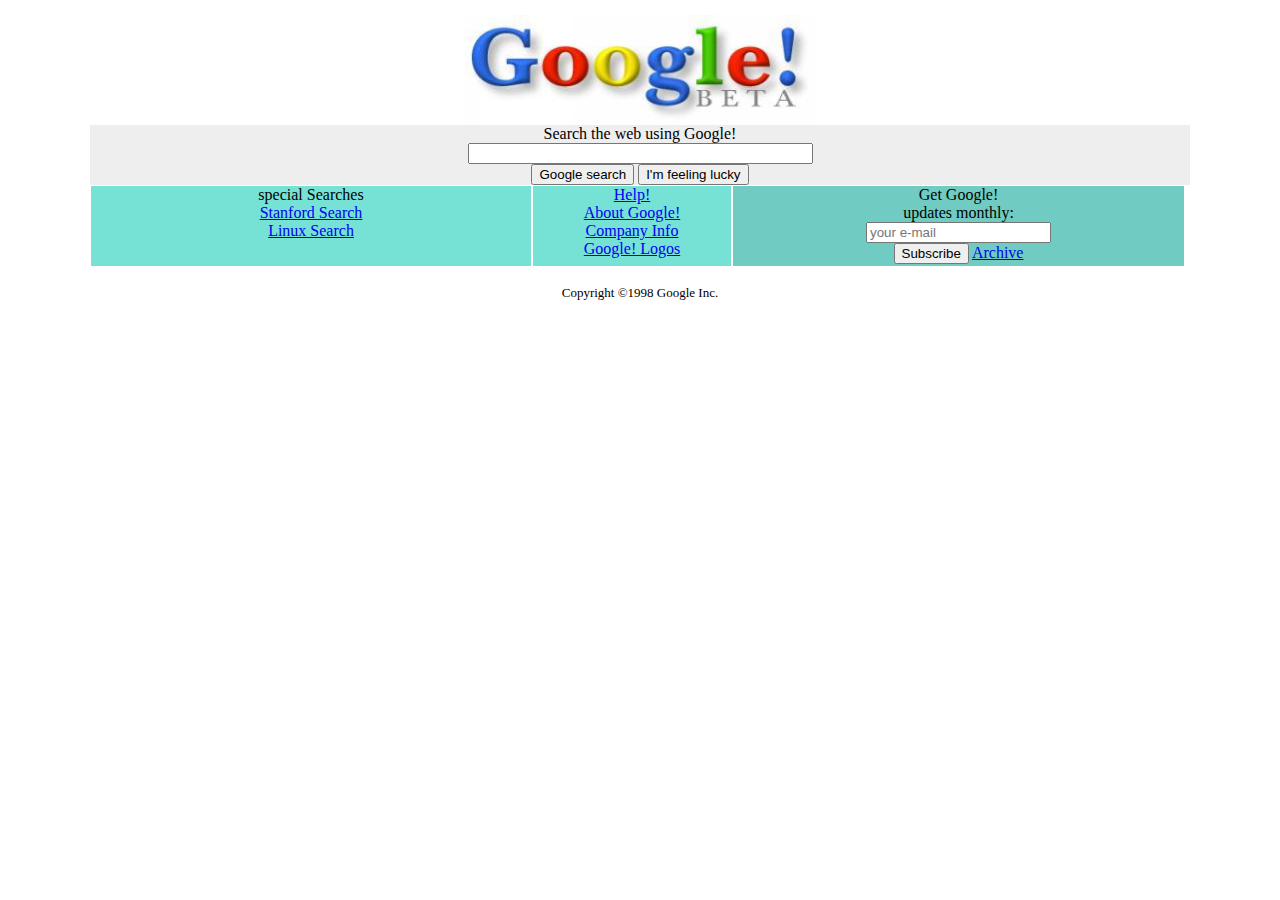
<file: odev-2/index.html>
<!DOCTYPE html>
<html lang="tr">
<head>
    <meta charset="UTF-8">
    <meta http-equiv="X-UA-Compatible" content="IE=edge">
    <meta name="viewport" content="width=device-width, initial-scale=1.0">
    <link rel="stylesheet" type="text/css" href="style.css">
    <title>Google!</title>
</head>
<body>
    
    <img src="google.jpg" width="350" height="110" alt="Google!" class="center"> 

    <article class="center">
        <p class="center">Search the web using Google!</p>
        <input type="text" name="q" size="40"><br>
        <input type="submit" value="Google search">
        <input type="submit" name="sa" value="I'm feeling lucky"><br>

    </article>

    <article>
        <p class="content kutu-1">special Searches<br>
            <a href="https://web.archive.org/web/19990224014327/http://www.google.com/stanford">Stanford Search</a><br>
            <a href="https://web.archive.org/web/19990221231654/http://www.google.com/linux">Linux Search</a><br>
        </p>
    </article>

    <article>
        <p class="content kutu-2">
            <a href="https://web.archive.org/web/19990221212930if_/http://www.google.com/help.html">Help!</a><br>
            <a href="https://web.archive.org/web/19990427105230if_/http://www.google.com/about.html">About Google!</a><br>
            <a href="https://web.archive.org/web/19990221202430if_/http://www.google.com/company.html">Company Info</a><br>
            <a href="https://web.archive.org/web/19990224043535if_/http://www.google.com/stickers.html">Google! Logos</a>
        </p>
    </article>

    <article>
        <p class="kutu-3">Get Google!<br>
            updates monthly:<br>
            <input type="e-mail" name="10" placeholder="your e-mail"><br>
            <input type="submit" value="Subscribe">
            <a href="https://web.archive.org/web/19990116224431/http://www.findmail.com/list/google-friends">Archive</a>

        </p>
    </article>
    <p style="text-align: center; font-size: 13px; margin-top: 100px;">Copyright ©1998 Google Inc.</p>
    
</body>
</html>
</file>
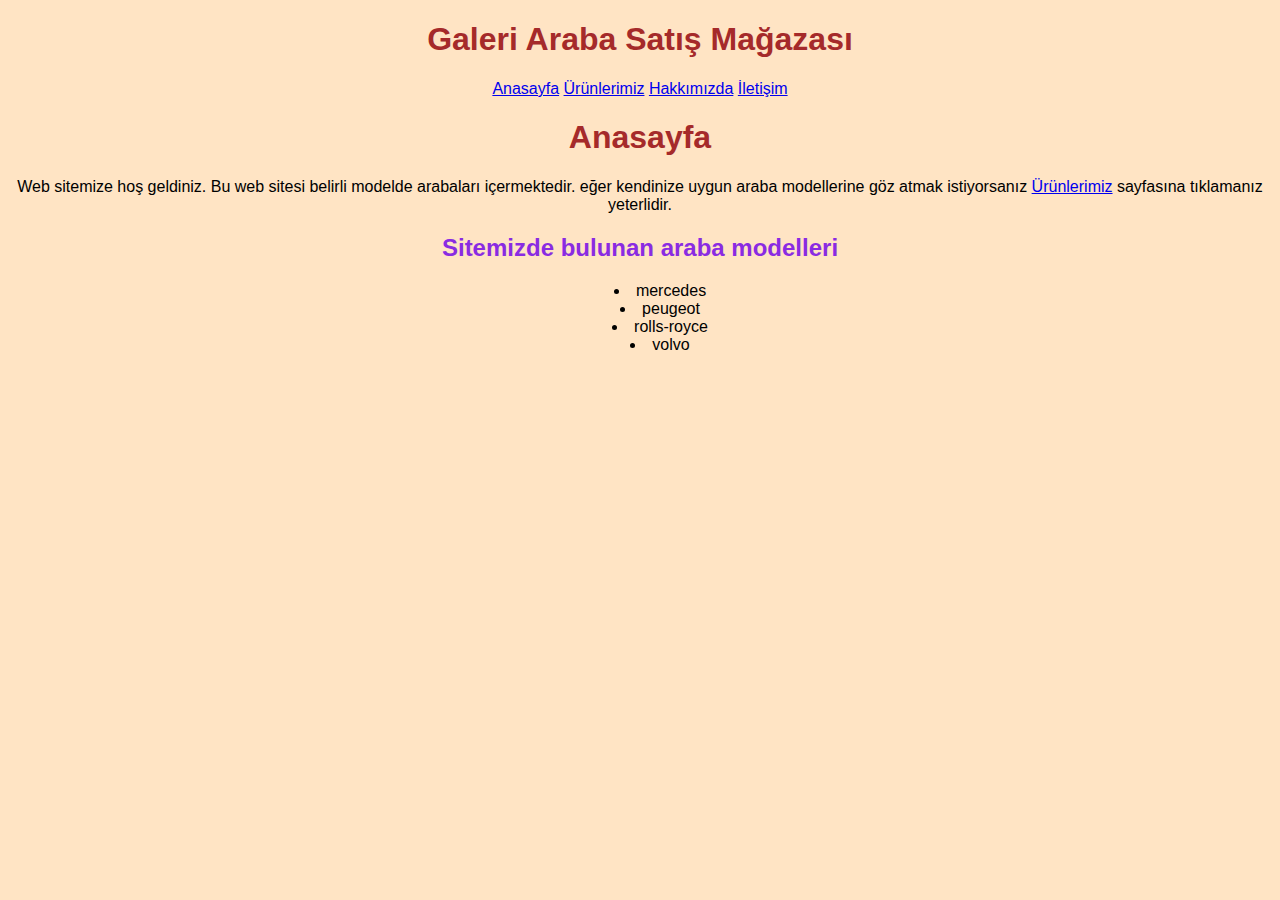
<file: odev1/Anasayfa.html>
<!DOCTYPE html>
<html lang="tr">
<head>
    <meta charset="UTF-8">
    <meta http-equiv="X-UA-Compatible" content="IE=edge">
    <meta name="viewport" content="width=device-width, initial-scale=1.0">
    <title>Anasayfa</title>

    <style>
        body{

            background-color:bisque;
            font-family: sans-serif;
            text-align: center; 
            list-style: inside;

        }

        h1{
            color: brown;
            text-align: center;
        }

        h2{
            color: blueviolet;
        }


    </style><!--body'de center komutuyla ortalama işlemi yapıldı-->
      
</head>
<body>
    <h1>Galeri Araba Satış Mağazası</h1><!--başlık etiketi-->
    
        <a href="Anasayfa.html">Anasayfa</a><!--link etiketi-->
        <a href="Urunlerimiz.html" target="_blank">Ürünlerimiz</a>
        <a href="Hakkimizda.html" target="_blank">Hakkımızda</a>
        <a href="İletisim.html" target="_blank">İletişim</a>

    <h1>Anasayfa</h1>
    <p>Web sitemize hoş geldiniz. Bu web sitesi belirli modelde arabaları içermektedir. eğer kendinize uygun araba modellerine göz atmak istiyorsanız <a href="Urunlerimiz.html">Ürünlerimiz</a> sayfasına tıklamanız yeterlidir.</p>
    <h2>Sitemizde bulunan araba modelleri</h2>
    <ul><!--sırasız liste etiketi-->
        <li>mercedes</li>
        <li>peugeot</li>
        <li>rolls-royce</li>
        <li>volvo</li>
    </ul>

</body>
</html>
</file>
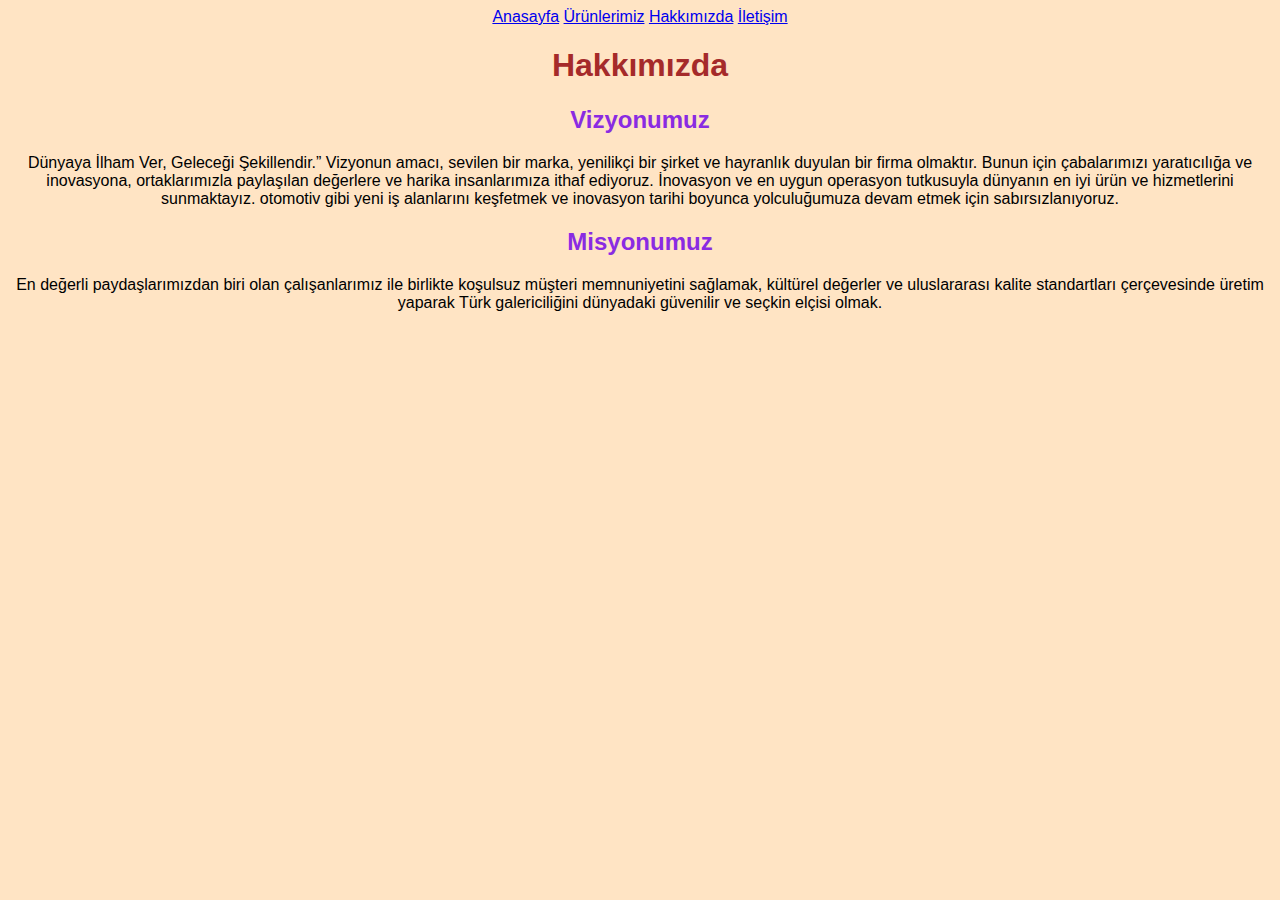
<file: odev1/Hakkimizda.html>
<!DOCTYPE html>
<html lang="tr">
<head>
    <meta charset="UTF-8">
    <meta http-equiv="X-UA-Compatible" content="IE=edge">
    <meta name="viewport" content="width=device-width, initial-scale=1.0">
    <title>Hakkımızda</title>

    <style>
        body{
            background-color:bisque;
            font-family: sans-serif;
            text-align: center;
            list-style: inside;

        }
        h1{
            color:brown;
            text-align: center;
        }
        h2{
            color: blueviolet;
        }

    </style>
</head>
<body>
    
        <a href="Anasayfa.html" target="_blank">Anasayfa</a>
        <a href="Urunlerimiz.html" target="_blank">Ürünlerimiz</a>
        <a href="Hakkimizda.html">Hakkımızda</a>
        <a href="İletisim.html" target="_blank">İletişim</a>
    
    <h1>Hakkımızda</h1>
    <h2>Vizyonumuz</h2>
    <p>Dünyaya İlham Ver, Geleceği Şekillendir.”
        Vizyonun amacı, sevilen bir marka, yenilikçi bir şirket ve hayranlık duyulan bir firma olmaktır. Bunun için çabalarımızı yaratıcılığa ve inovasyona, ortaklarımızla paylaşılan değerlere ve harika insanlarımıza ithaf ediyoruz.
        İnovasyon ve en uygun operasyon tutkusuyla dünyanın en iyi ürün ve hizmetlerini sunmaktayız.
        otomotiv  gibi yeni iş alanlarını keşfetmek ve inovasyon tarihi boyunca yolculuğumuza devam etmek için sabırsızlanıyoruz.
    </p>
    <h2>Misyonumuz</h2>
    <p>En değerli paydaşlarımızdan biri olan çalışanlarımız ile birlikte koşulsuz müşteri memnuniyetini sağlamak, kültürel değerler ve uluslararası kalite standartları çerçevesinde üretim yaparak Türk galericiliğini dünyadaki güvenilir ve seçkin elçisi olmak.</p>
</body>
</html>
</file>
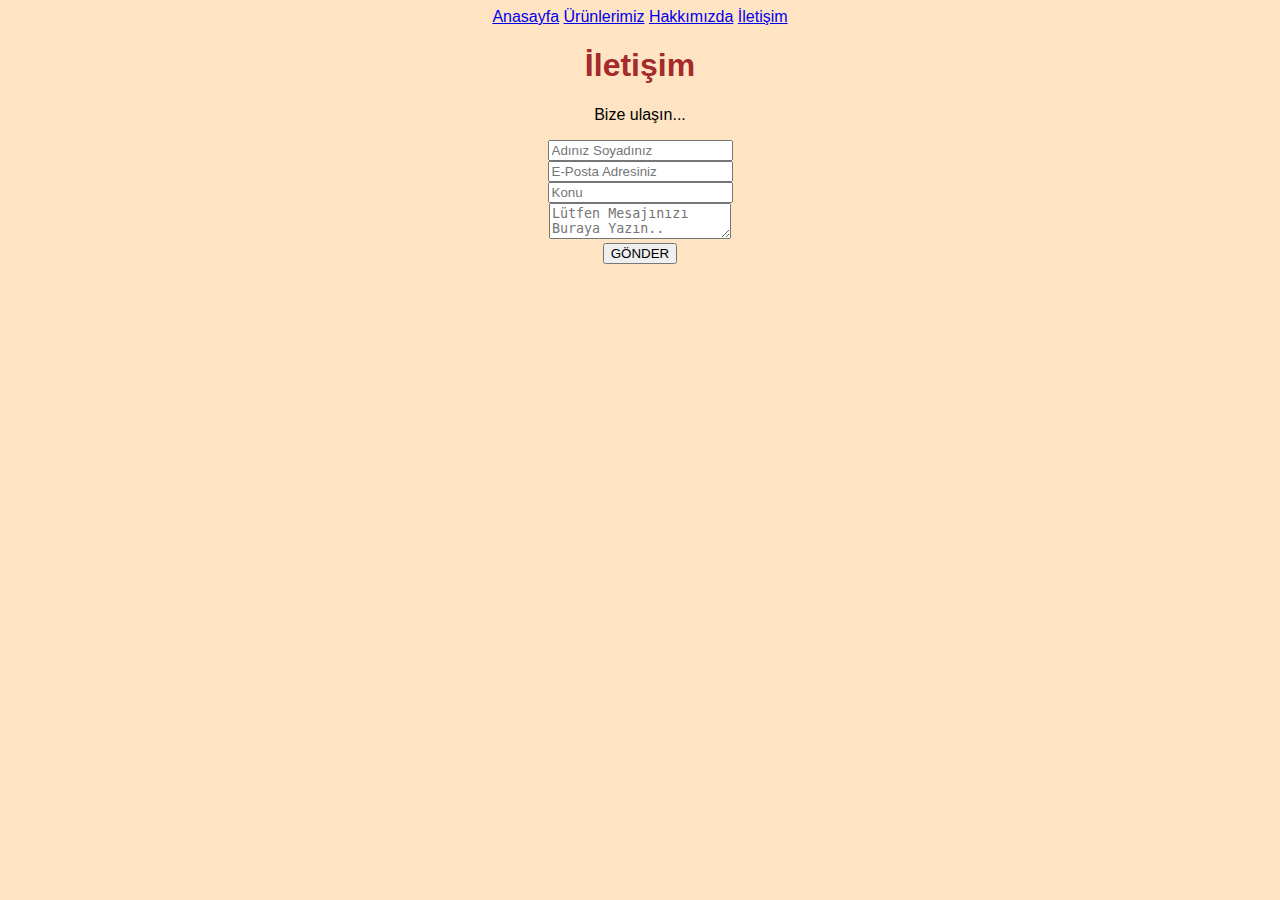
<file: odev1/İletisim.html>
<!DOCTYPE html>
<html lang="tr">
<head>
    <meta charset="UTF-8">
    <meta http-equiv="X-UA-Compatible" content="IE=edge">
    <meta name="viewport" content="width=device-width, initial-scale=1.0">
    <title>İletişim</title>
    <style>
         body{

        background-color:bisque;
        font-family: sans-serif;
        text-align: center;
        list-style: inside;

             }

            h1{
             color:brown;
             text-align: center;
             }
    </style>
</head>

<body>
    <a href="Anasayfa.html" target="_blank">Anasayfa</a>
    <a href="Urunlerimiz.html" target="_blank">Ürünlerimiz</a>
    <a href="Hakkimizda.html" target="_blank">Hakkımızda</a>
    <a href="İletisim.html">İletişim</a>
    
    <h1>İletişim</h1>
    <p>Bize ulaşın...</p>

    <div class="container"><!--container(kapsayıcı) sınıfı oluşturuldu-->
        <form id="contact" action="" method="">
            <div class="form-control">
                <input placeholder="Adınız Soyadınız" type="text" required>
            </div>
            <div class="form-control">
                <input placeholder="E-Posta Adresiniz" type="email" required>
            </div>
            <div class="form-control">
                <input placeholder="Konu" type="text" required>
            </div>
            <div class="form-control">
                <textarea placeholder="Lütfen Mesajınızı Buraya Yazın.." required></textarea>
            </div>
            <div class="form-control">
                <button name="submit" type="submit" id="submit">GÖNDER</button>
            </div>
        </form>
    </div>
    
<!--
-html'de form etiketini kullanılarak kullanıcıdan veri alınması sağlanır.
-input: ile kullanıcı veri girişi yapar.
-placeholder:giriş alanı için girilmesi gereken kısa ipucunu belirtir.
-eğer giriş sözelse text şeklinde, email girilecekse text email şeklinde tanımlanır.
-required:kullanıcı bu alanı boş bırakamaz yani "gerekli" uyarısını almasını sağlar.
-->
</body>
</html>
</file>
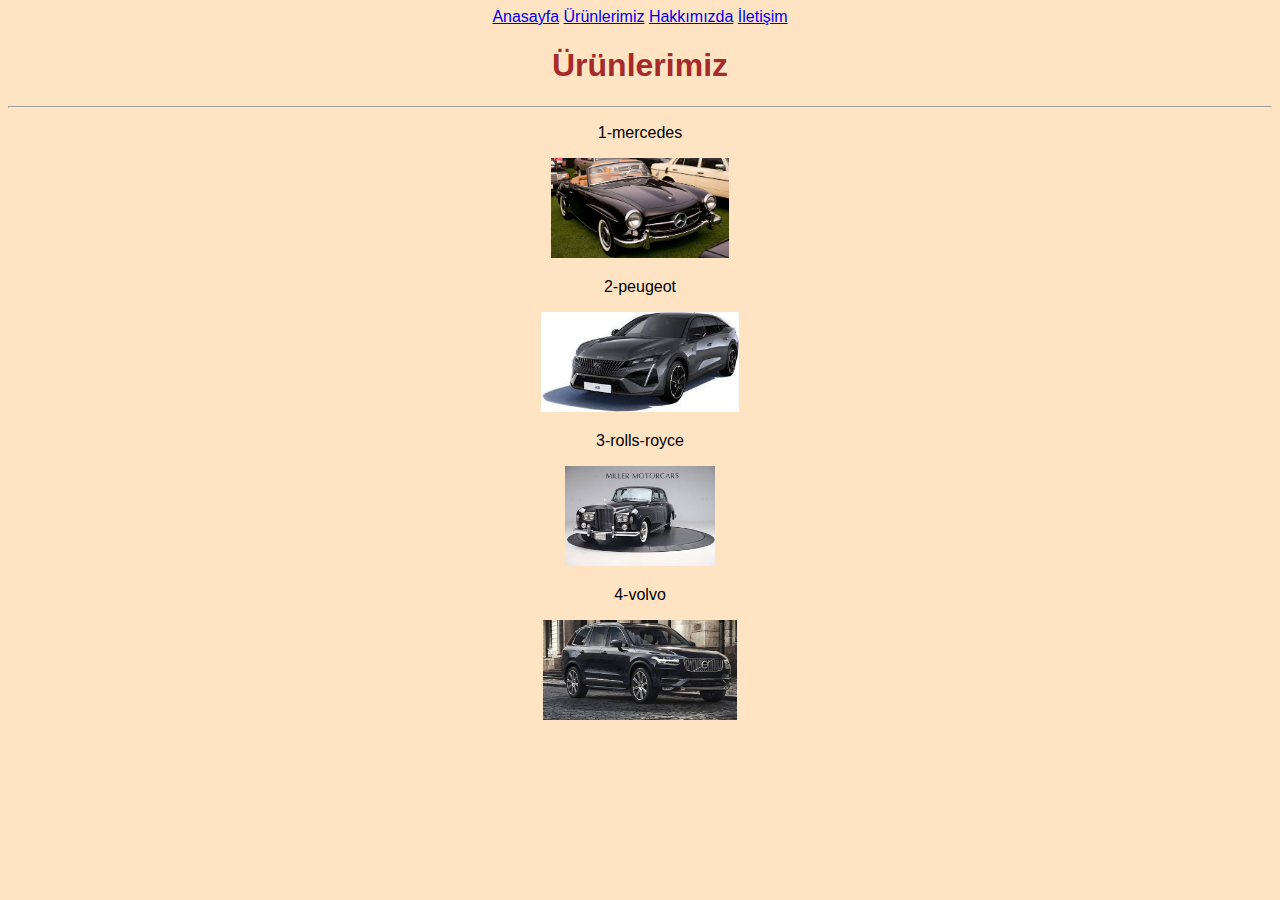
<file: odev1/Urunlerimiz.html>
<!DOCTYPE html>
<html lang="tr">
<head>
    <meta charset="UTF-8">
    <meta http-equiv="X-UA-Compatible" content="IE=edge">
    <meta name="viewport" content="width=device-width, initial-scale=1.0">
    <title>Ürünlerimiz</title>
    <style>
         body{
            background-color:bisque;
            font-family: sans-serif;
            text-align: center;
            list-style: inside;
             
            }

            h1{
            color: brown;
            text-align: center;
            }
            
    </style>

</head>
<body>
    <a href="Anasayfa.html" target="_blank">Anasayfa</a>
    <a href="Urunlerimiz.html">Ürünlerimiz</a>
    <a href="Hakkimizda.html" target="_blank">Hakkımızda</a>
    <a href="İletisim.html" target="_blank">İletişim</a>

    
    <h1>Ürünlerimiz</h1> <hr><!--hr etiketiyle yatay çizgi çekildi-->
    <p>1-mercedes</p>
    <img src="resimler/mercedes.jpg" height="100"> <br><!--img etiketiyle resimler eklendi-->
    <p>2-peugeot</p>
    <img src="resimler/peugeot.jpg" height="100"> <br>
    <p>3-rolls-royce</p>
    <img src="resimler/rolls-royce.jpg" height="100"> <br>
    <p>4-volvo</p>
    <img src="resimler/volvo.jpg" height="100"> <br>
    <!--br etiketiyle alt satıra geçildi-->
</body>
</html>
</file>
<file: odev-2/style.css>
body{
  margin: 15px 90px;
  
}

.center {
    display: block;
    margin: 0 auto;
    text-align: center;
    background-color:#EEEEEE;
    
  }

  .kutu-1{
    text-align: center;
    width:40%;
		height:5em;
		background-color:#75e2d5;
    float: left;
    margin: 1px;
  }

  .kutu-2{
    text-align: center;
    width:18%;
		height:5em;
		float:left;
    background-color: #75e2d5;
    margin: 1px;
  }

  .kutu-3{
    text-align: center;
    width: 41%;
		height:5em;
		float:left;
    background-color: #70CCC2;
    margin: 1px;
  }

  .altkısım{
    bottom: 0;
    right: 0;
    left :0;
   
  }
</file>
